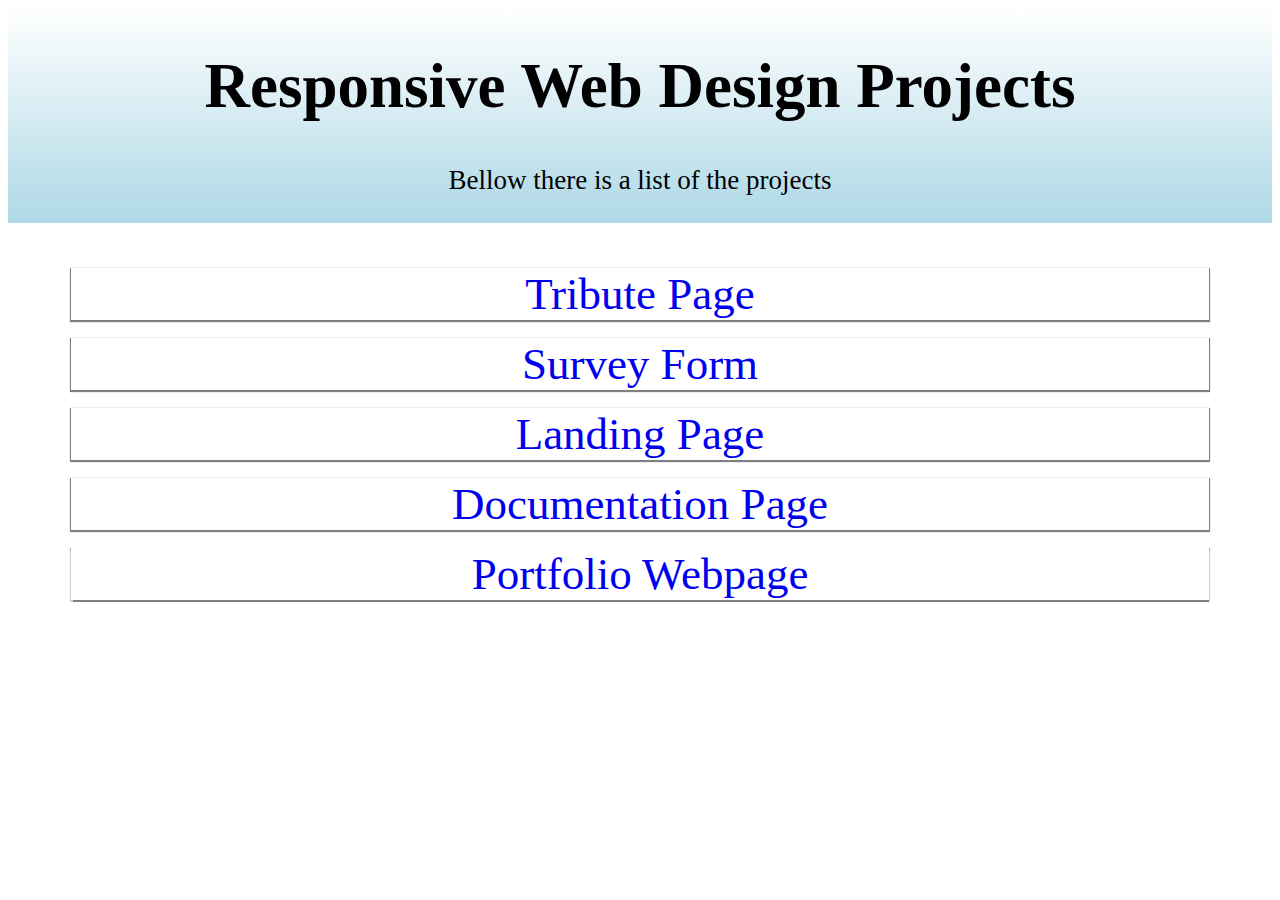
<file: projects.html>
<!DOCTYPE html>
<html>
    <head>
        <title>FreeCodeCamp</title>
        <link rel="stylesheet" type="text/css" href="./css/index.css">
    </head>
    <body>
        <div class="nav">
            <h1>Responsive Web Design Projects</h1>
            <p>Bellow there is a list of the projects</p>
        </div>
        <div class="projects">
            <a href="./tribute_page.html">Tribute Page</a>
            <a href="./survey_form.html">Survey Form</a>
            <a href="./product_landing.html">Landing Page</a>
            <a href="./technical_documentation.html">Documentation Page</a>
            <a href="./portifolio.html">Portfolio Webpage</a>
        </div>
        </body>
    </body>
 </html>
</file>
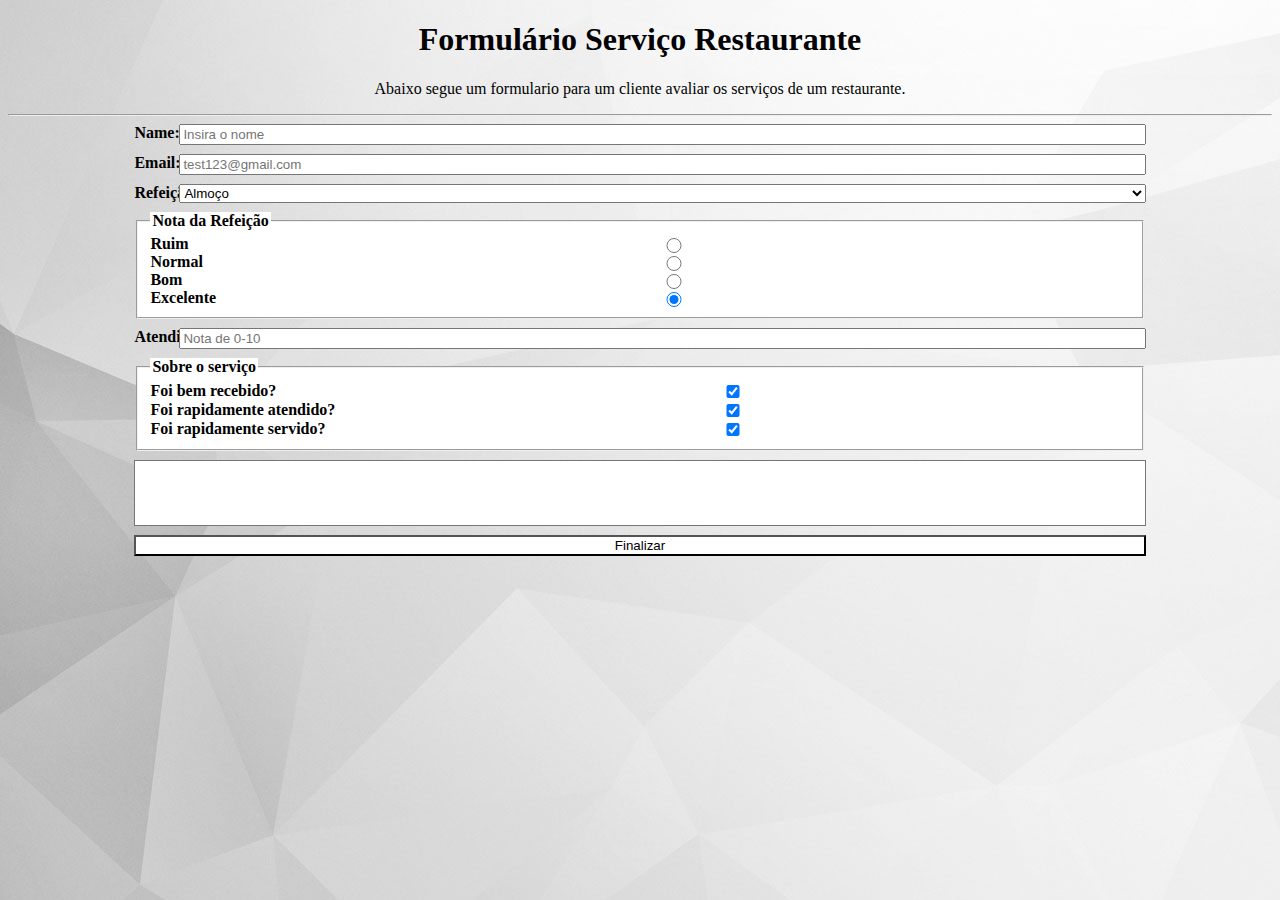
<file: survey_form.html>
<!DOCTYPE html>
<html>
    <head>
        <title>Survey Form</title>        
        <link rel="stylesheet" type="text/css" href="./css/survey_form.css">
       
    </head>
    <body>
        <h1 id="title"> Formulário Serviço Restaurante</h1>
        <p id="description"> Abaixo segue um formulario para um cliente avaliar os serviços de um restaurante.</p>
        <hr>
        <main>
            <form action="POST" id="survey-form">
                <label  id="name-label" for="name">Name: </label>    
                <input type="text" id="name" placeholder="Insira o nome" required>

                <label  id="email-label" for="email">Email: </label>    
                <input type="email" name="email" id="email" placeholder="test123@gmail.com" required>

                <label for="dropdown">Refeição: </label>  
                <select name="dropdown" id="dropdown">
                    <option value="almoço">Almoço</option>
                    <option value="jantar">Jantar</option>
                    <option value="café">Cafe</option>
                </select>
                <fieldset>
                    <legend>Nota da Refeição </legend>
                    <label for="ruim">Ruim </label>  
                    <input id="ruim" type="radio" name="qualidade" value="Ruim" >
                    <label for="normal">Normal </label> 
                    <input id="normal" type="radio" name="qualidade" value="Normal" >
                    <label for="bom">Bom </label> 
                    <input id="bom" type="radio" name="qualidade" value="Bom" >
                    <label for="exelente">Excelente </label> 
                    <input id="exelente"  type="radio" name="qualidade" value="Excelente" checked>
                </fieldset>

                <label  id="number-label" for="number">Atendimento: </label>    
                <input type="number" id="number" min="0" max="10" placeholder="Nota de 0-10 " required>
                <fieldset>
                    <legend>Sobre o serviço </legend>
                    <label  for="recebido">Foi bem recebido? </label>  
                    <input type="checkbox" id="recebido" value="sim" checked>

                    <label  for="atendido">Foi rapidamente atendido? </label>  
                    <input type="checkbox" id="atendido" value="sim" checked>

                    <label  for="servido">Foi rapidamente servido? </label>  
                    <input type="checkbox" id="servido" value="sim" checked>
                </fieldset>    
                <textarea id="comments" name="comments" rows="4" cols="50" placeholder="Your comments">
                </textarea>
                <button id="submit" type="submit">Finalizar</button>
            </form>
        </main>
        <script src="https://cdn.freecodecamp.org/testable-projects-fcc/v1/bundle.js" type="text/javascript"></script>
    </body>
</html>
</file>
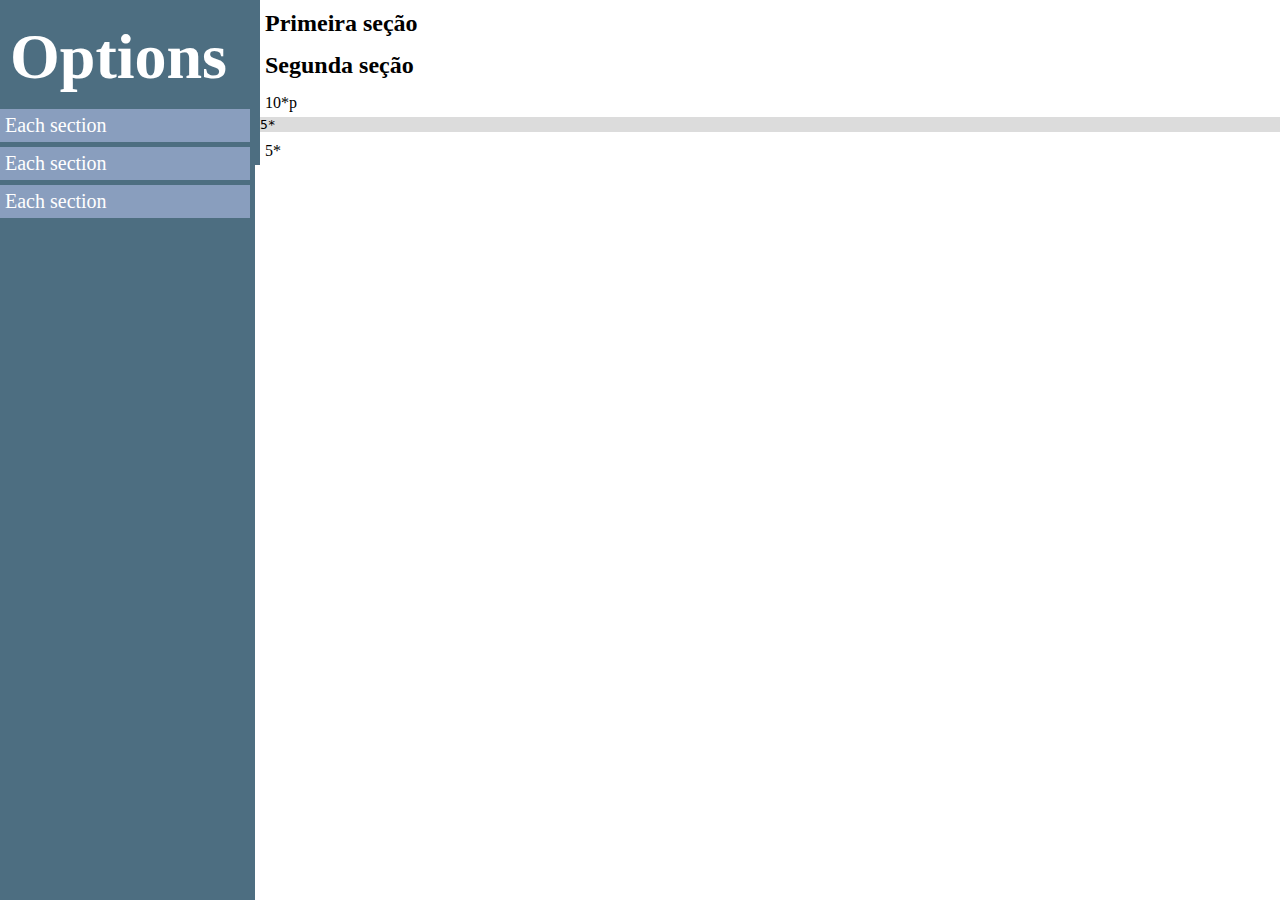
<file: technical_documentation.html>
<!DOCTYPE html>
<html>
    <head>
        <link rel="stylesheet" href="https://fonts.googleapis.com/css?family=Bebas%20Neue">
        <link rel="stylesheet" href="css/technical_documentation.css">
        <style>
            /* My Technical Documentation page should use at least one media query*/
        </style>
    </head>
    <body>
        <main id="main-doc">
            <nav id="navbar"><!--should be shown on the left side of the screen and should always be visible to the user-->
                <header id="id_section" class="main-section">
                    <h1>Options</h1>
                </header>
                <a class="nav-link" href="#">Each section</a>
                <a class="nav-link" href="#">Each section</a>
                <a class="nav-link" href="#">Each section</a>
            </nav>
            
            <div id="content">
                <section d="id_section" class="main-section">
                    <h2>Primeira seção</h2>
                    
                </section>
                <section d="id_section" class="main-section">
                    <h2>Segunda seção</h2>
                    <p>10*p</p>
                    <code >5*</code>
                    <li>5*</li>
                </section>
            </div>
        </main>
    </body>
    
</html>
</file>
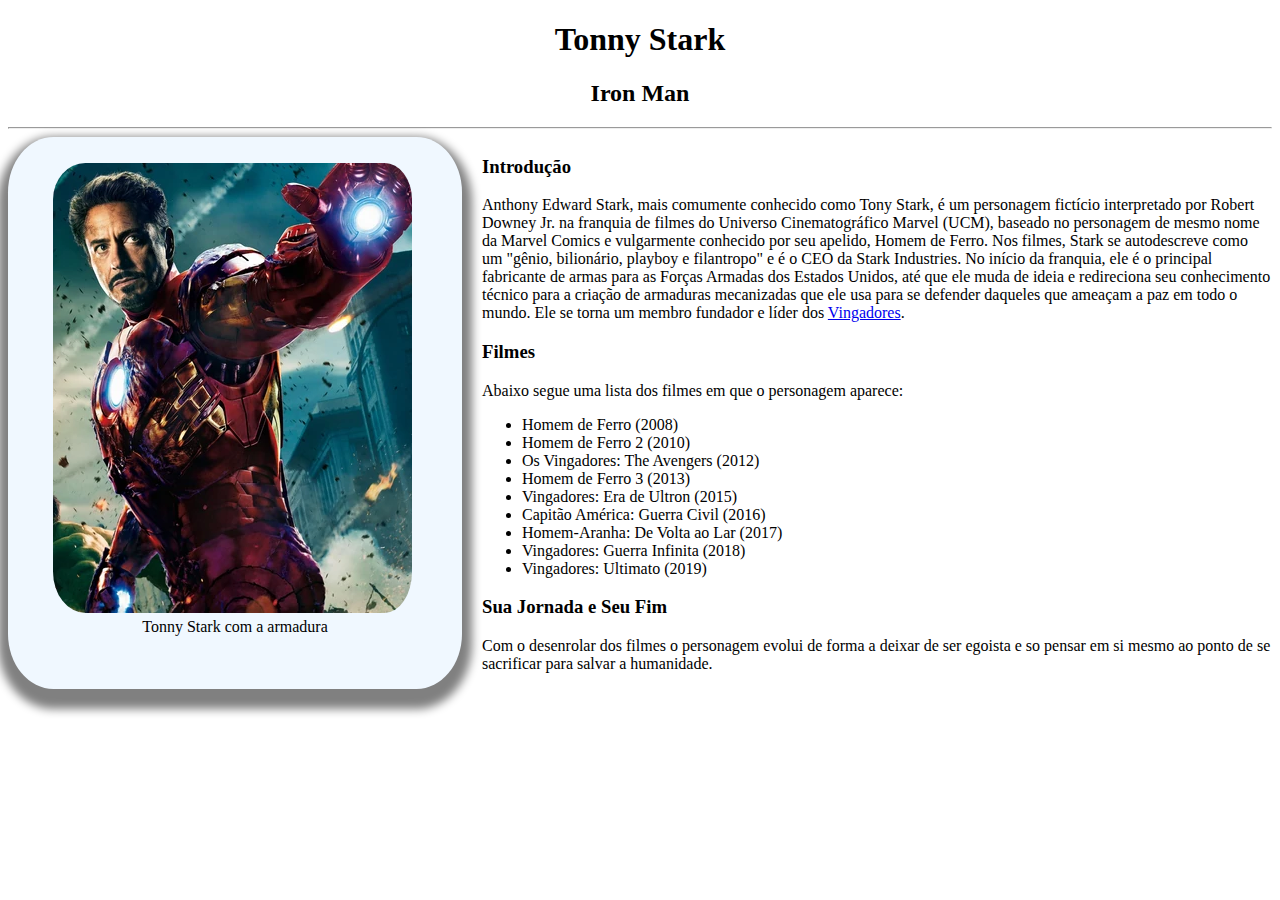
<file: tribute_page.html>
<!DOCTYPE html>
<html>
    <head>
        <title>Tonny Stark(Iron Man)</title>
        <link rel="stylesheet" type="text/css" href="./css/tribute_page.css">
    </head>
    <body>
        <div class="top">
            <h1 id="title">Tonny Stark </h1>
            <h2>Iron Man</h2>
            <hr>
        </div>
        <main id="main">
            <div id="img-div">
                <figure>
                    <img  id="image" src="./img/iron-man.png" alt="Uma imagem do Tonny Stark com a armadura de homen de ferro">
                    <figcaption id="img-caption">Tonny Stark com a armadura</figcaption>
                </figure>
            </div>
            <div id="info">
                <h3>Introdução</h3>
                <p id="tribute-info"> Anthony Edward Stark, mais comumente conhecido 
                    como Tony Stark, é um personagem fictício interpretado por Robert Downey Jr. na franquia de filmes do Universo Cinematográfico Marvel (UCM), baseado no personagem de mesmo nome da Marvel Comics e vulgarmente conhecido por seu apelido, Homem de Ferro. Nos filmes, Stark se autodescreve como um "gênio, bilionário, playboy e filantropo" e é o CEO da Stark Industries. No início da franquia, ele é o principal fabricante de armas para as Forças Armadas dos Estados Unidos, até que ele muda de ideia e redireciona seu conhecimento técnico para a criação de armaduras mecanizadas que ele usa para se defender daqueles que ameaçam a paz em todo o mundo. Ele se torna um membro fundador e líder dos <a id="tribute-link" href="https://pt.wikipedia.org/wiki/Vingadores" target="_blank">Vingadores</a>.</p>

                <h3>Filmes</h3>
                <p>Abaixo segue uma lista dos filmes em que o personagem aparece:</p>
                 <ul>     
                     <li>Homem de Ferro (2008)</li>
                     <li>Homem de Ferro 2 (2010)</li>
                     <li> Os Vingadores: The Avengers (2012)</li>
                     <li>Homem de Ferro 3 (2013)</li>
                     <li> Vingadores: Era de Ultron (2015)</li>
                     <li>Capitão América: Guerra Civil (2016)</li>
                     <li>Homem-Aranha: De Volta ao Lar (2017)</li>
                     <li>Vingadores: Guerra Infinita (2018)</li>
                     <li> Vingadores: Ultimato (2019)</li>
                 </ul>
                 <h3>Sua Jornada e Seu Fim</h3>
                     <p>Com o desenrolar dos filmes o personagem evolui de forma a deixar de ser egoista e so pensar em si mesmo ao ponto de se sacrificar para salvar a humanidade.</p>
            </div>
            
        </main>   
        <script src="https://cdn.freecodecamp.org/testable-projects-fcc/v1/bundle.js" type="text/javascript"></script>    
    </body>
</html>
</file>
<file: css/index.css>
body{
    display: grid;
    grid-template-columns: auto;
}

.nav{
    width: 100%;
    position: -webkit-sticky;
    position: sticky;
    text-align: center;
    top: 0px;
    background-image:  linear-gradient(white, lightblue);
    margin-bottom: 5vmin;
}

.projects{
    display: grid;
    grid-template-columns: 90%;
    justify-content: center;
    text-align: center;
    row-gap: 2vmin;
}
h1{
    font-size: 7vmin;
}
p{
    font-size: 3vmin;
}

a{
    font-size: 5vmin;
    display: block;
    box-shadow: 0 0.1vmin 0.1vmin 0.1vmin gray;
    text-decoration: none;
}
a:hover{
    animation-name: project-selected;
    animation-duration: 0.2s;
    animation-fill-mode: forwards;
    animation-timing-function: linear;
}
@keyframes project-selected{
    100%{
        transform: scale(1.1);
        box-shadow: 0 0.5vmin 0.5vmin 0.5vmin gray;
        background-color: rgba(0, 0, 255, 0.158)
        
    }
}
</file>
<file: css/survey_form.css>
main{
    display: flex;
    align-items: center;
    justify-content: center;

}

form{
    align-self: center;
    width: 80%;
    display: grid;
    grid-template-columns: 5vmin auto;
    row-gap: 1vmin;
}

fieldset{
    display: grid;
    grid-template-columns: max-content auto;
    grid-column: 1 / span 2;
    background-color:white;
} 

textarea,button{
    grid-column: 1 / span 2;
    background-color:white;
}
button:hover{
    background-color: lightblue;
}
textarea{
    resize: none;
}

h1,p{
    text-align: center;
}

body{
    background: url("../img/background.jpg");
}

label,legend{
    font-weight: 800;
}
legend{
    background-color: white;
}
</file>
<file: css/technical_documentation.css>
:root{
    --color1: rgb(77, 110, 129);
    --color2: rgb(99, 138, 170);
    --color3: rgb(137, 158, 190);
    --font: 'Arvo',serif;
}
header{
    font-size: 2em;
    font-weight: bold;
}

main{
    display: grid;
    grid-template-columns: 250px auto;
    grid-template-areas: "al ar";
}
#navbar{
    padding-right: 5px;
    position: fixed;
    width: 250px;
    grid-area: al;
    display: flex;
    flex-direction: column;
    height: 100vh;
    background-color: var(--color1,gainsboro);
    overflow-y: auto;
    max-height: 100vh;
}
.nav-link{
    display: block;
    padding-left: 10px;
    text-decoration: none; 
    font-size:  20px;
    color: white;
    background-color: var(--color3,gainsboro);;
}
.nav-link:hover{
    font-weight: bold;
    background-color: var(--color1,gray);;
}
#content{
    grid-area: ar;
    background-color: white;
    border-left: 10px solid var(--color1,gray);
    display: flex;
    flex-direction: column;
}

header{
    background-color: var(--color1,gray);
    flex: 1;
    margin: 0;
    padding: 10px 0 10px 10px; 
    color: white;
    
}
#navbar header{
    flex: 0;
}
p,h2,h1,header,.nav-link,li{
    font-family: var(--font,serif);
    padding: 5px;
    margin: 5px 0 0 0;

}

body{
    margin: 0 0 0 0;
}
section{
    flex: 1;
    display: flex;
    flex-direction: column;
}
.code{
    font-family: monospace;
    background-color:  rgb(192, 192, 192);
    width: 60vw;
    align-self: center;
    display: flex;
    flex-direction: column;
}
.important{
    background-color:  #d7eaf8;
    width: 60vw;
    align-self: center;
    display: flex;
    flex-direction: column;
    border-radius: 20px;
}
code{
    background-color: gainsboro;
}
.code h3{
    margin: 0;
    padding: 5px;
}
.code code{
    padding: 2px 5px 0 5px;
}
.code-title{
    background-color:  rgb(192, 192, 192);
    margin: 0;
}
.code-implementation{
    display: flex;
    flex-direction: column;
    align-items: stretch;
    margin: 5px;    
}
.code-implementation code{
    flex: 1;
    white-space: pre;
}

th{
    font-weight: bold;
}
table{
    width: 60vw;
    border: 2px solid rgb(192, 192, 192);
    background-color: gainsboro;
}
tr{
    background-color: white;
}
</file>
<file: css/tribute_page.css>
body{
  
   
}
main{
   display: flex;
}

h1{
    text-align: center;
}
h2{
    text-align: center;
}
figcaption{
    text-align: center;
}
#img-div{
    background-color: aliceblue;
    margin-right: 20px;
    align-items: center;
    border-radius: 10%;
    box-shadow: 0 10px 10px 10px gray;
}
#img-div:hover{
    transform: scale(1.05);
}
#image{
    display: block;
    padding: 10px 10px 5px 5px;
    border-radius: 10%;
    max-width: 400px;
    
}
#info{
    flex-grow: 2;
}

p{
    text-justify: auto;
}
</file>
